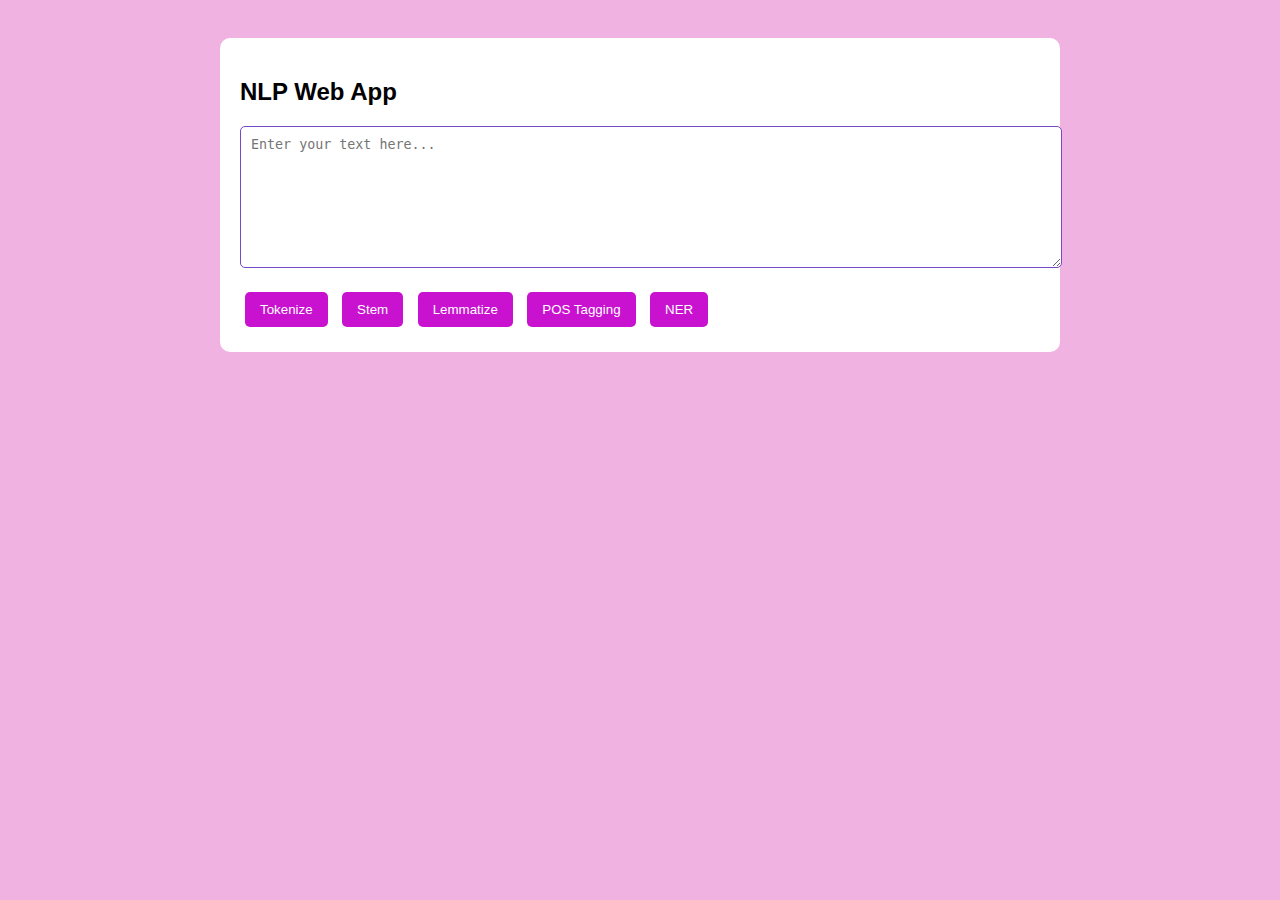
<file: login.html>
<!DOCTYPE html>
<html>
<head>
    <title>NLP Processor</title>
    <link rel="stylesheet" href="style1.css">
</head>
<body> 
    <div class="container">
        <h2>NLP Web App</h2>
        <textarea id="textInput" placeholder="Enter your text here..."></textarea>
        <div class="buttons">
            <button onclick="runTask('tokenize')">Tokenize</button>
            <button onclick="runTask('stem')">Stem</button>
            <button onclick="runTask('lemmatize')">Lemmatize</button>
            <button onclick="runTask('pos')">POS Tagging</button>
            <button onclick="runTask('ner')">NER</button>
        </div>
       <div id="output" style="display: none;">
    <h3>Output:</h3>
    <pre id="result"></pre>
</div>

    </div>
    <script src="script1.js"></script>
</body>
</html>
</file>
<file: style1.css>
/* style.css */
body {
    font-family: Arial, sans-serif;
    background-color: #f0b3e1;
    padding: 30px;
}

.container {
    background: white;
    max-width: 800px;
    margin: auto;
    padding: 20px;
    border-radius: 10px;
}

textarea {
    width: 100%;
    height: 120px;
    padding: 10px;
    margin-bottom: 15px;
    border-radius: 5px;
    border: 1px solid #7648ca;
    resize: vertical;
}

.buttons button {
    margin: 5px;
    padding: 10px 15px;
    border: none;
    background-color: #c912cf;
    color: white;
    cursor: pointer;
    border-radius: 5px;
}

.buttons button:hover {
    background-color: #db48e9;
}

#output {
    margin-top: 20px;
    background: #ee7777;
    padding: 10px;
    border-radius: 5px;
}

pre {
    white-space: pre-wrap;
    word-wrap: break-word;
}
</file>
